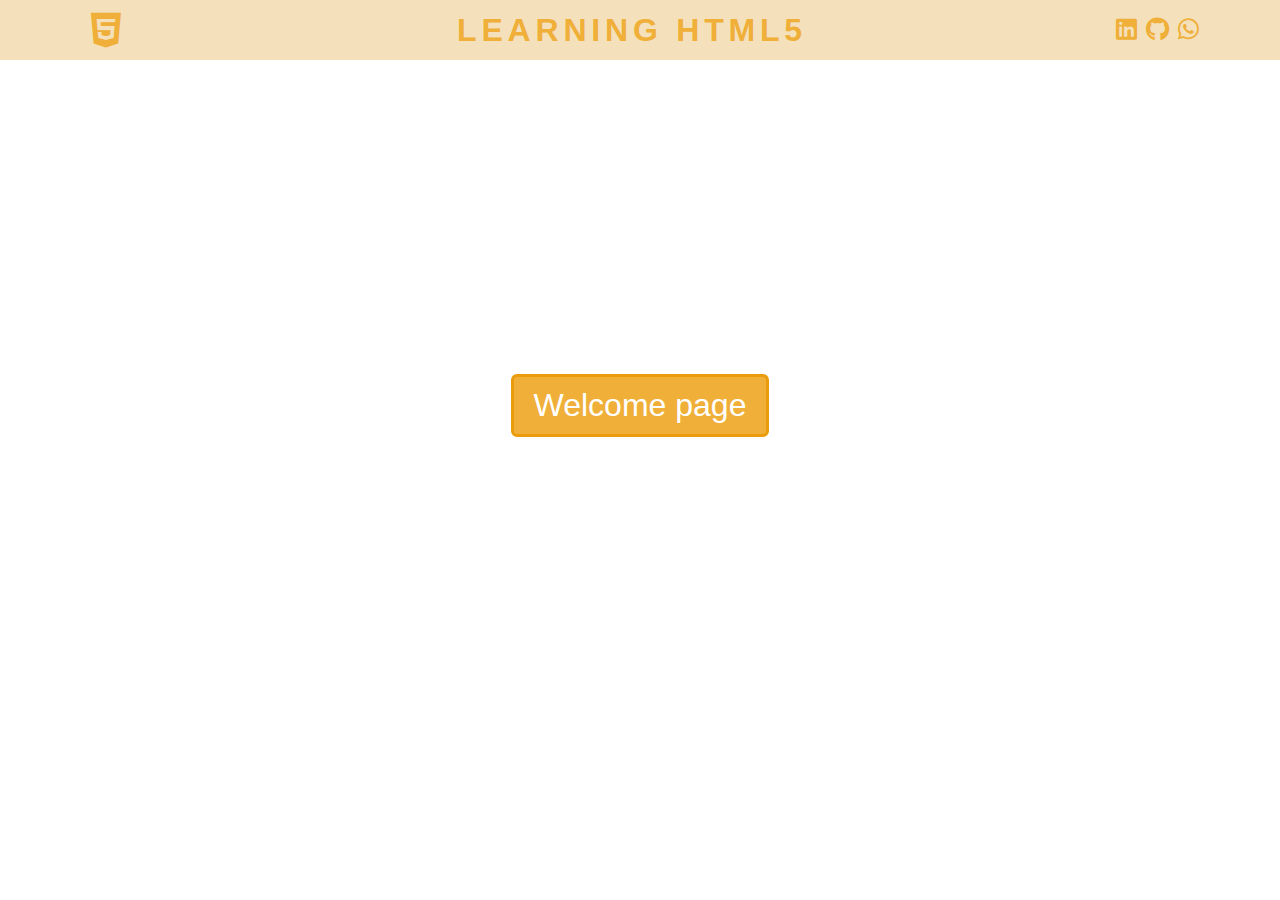
<file: welcome.html>
<!DOCTYPE html>
<html lang="es">
<head>
    <meta charset="UTF-8">
    <meta name="viewport" content="width=device-width, initial-scale=1.0">
    <title>welcome page</title>

    <!-- head icon (pc devices) -->
    <link rel="icon" href="./assets/favicon.png">
    <!-- head icon (movil devices) -->
    <link rel="apple-touch-icon" href="./assets/favicon.png">
    <!-- head theme color (movil devices) -->
    <meta name="theme-color" content="#FF6600">

    <!-- style icons -->
    <link 
      rel="stylesheet" 
      href="https://cdnjs.cloudflare.com/ajax/libs/font-awesome/6.3.0/css/all.min.css"
    >
    <!-- boostrap icons -->
    <link 
        rel="stylesheet" 
        href="https://cdn.jsdelivr.net/npm/bootstrap-icons@1.10.3/font/bootstrap-icons.css"
    >
    <!-- welcome style -->
    <link rel="stylesheet" href="./css/welcome.css">
    <!-- page style -->
    <link rel="stylesheet" href="./css/style.css">
</head>
<body>
    <!-- header -->
    <header class="header">
        <div class="left-icon">
            <a href="./index.html"><i class="fa-brands fa-html5"></i></a>
        </div>
        <div class="center-title">
            <h1>Learning HTML5</h1>
        </div>
        <nav class="right-icons">
            <ul class="nav-links">
                <li><a href="https://www.linkedin.com/in/jossid-ivan-daza-lobo-7544b711a/" target="_blank"><i class="fab fa-linkedin"></i></a></li>
                <li><a href="https://github.com/jivandaza" target="_blank"><i class="fab fa-github"></i></a></li>
                <li><a href="https://api.whatsapp.com/send?phone=573006586235" target="_blank"><i class="fab fa-whatsapp"></i></a></li>
            </ul>
        </nav>
    </header>

    <main>
<div class="center">
    <p>Welcome page</p>
</div>
    </main>
</body>
</html>
</file>
<file: css/welcome.css>
body {
    bottom: 0;
}
.center {
    display: grid;
    justify-content: center;
    align-items: center;
    height: 100%;
    height: 90vh;
}
.center p { 
    font-family: sans-serif;
    font-size: 2rem;
    padding: 10px 20px;
    border: medium solid rgb(234, 156, 12);
    border-radius: 6px;
    background-color: rgb(239, 175, 56);
    color: white;
}
.center p:hover {
    background-color: rgb(234, 156, 12);
    cursor: pointer;
}
</file>
<file: css/style.css>
:root {
    --text: #e0f7fa;
    --background: #263238; 
}

/*****? RESET *****/
html {
    box-sizing: border-box;
}
*, *:before, *:after {
    box-sizing: inherit;
}
body {
    margin: 0;
}


/*****? HEADER PAGE *****/
.header {
    display: flex;
    background-color: rgb(239, 175, 56);
    padding: 0 5%;
    position: fixed;
    width: 100%;
    top: 0;
    color: white;
    height: 60px;
    margin: 0;
    justify-content: space-between;
    align-items: center;
    z-index: 998;
}
.header:hover {
    background-color: rgb(244, 225, 188);
    color: rgb(239, 175, 56);
}
.left-icon {
    width: 100px;
    display: flex;
    justify-content: center;
    align-items: center;
}
.left-icon a {
    text-decoration: none;
    font-size: 40px;
    color: inherit;
    background-color: inherit;
    border-radius: 50%;
}
.left-icon * {
    display: flex;
    justify-content: center;
    align-items: center;
    border-radius: 50%;
}
.left-icon a:hover {
    opacity: .7;
}
.center-title {
    display: grid;
    justify-content: center;
    align-items: center;
    margin-top: 0;
    width: 100%;
}
.center-title h1 {
    font-size: 2rem;
    font-weight: bold;
    text-transform: uppercase;
    letter-spacing: .3rem;
    font-family: sans-serif;
    color: inherit;
    cursor: default;
}
.center-title h1:hover {
    opacity: .7;
}
.right-icons ul {
    width: 100px;
    padding-left: 0;
}
.right-icons li {
    display: inline-flex;
    margin-right: 5px;
}
.right-icons a {
    font-size: 1.5rem;
    list-style: none;
    color: inherit;
}
.right-icons a:hover {
    opacity: .7;
}

/*****? ARTICLES *****/
article {
    margin-top: 2%;
    margin-bottom: 2%;
    margin-left: 4%;
    margin-right: 4%;
}
main > article {
    border-radius: 20px;
    padding: 20px 0;
}
article * {
    margin-top: .8rem;
}
article h2 {
    margin-bottom: .8rem;
}

/*****? TITLES SECTIONS *****/
.title {
    display: flex;
    justify-content: center;
    align-items: center;
}
.title h2 {
    text-align: center;
    text-transform: uppercase;
    letter-spacing: .3rem;
    border-style: solid;
    padding-top: .5rem;
    padding-bottom: .5rem;
    width: 50%;
    border-color: rgb(239, 175, 56);
    border-width: .15rem;
    font-weight: bold;
    font-family: sans-serif;
    cursor:default;
    font-size: 1.2rem;

}
.title h2:hover {
    background: rgb(239, 175, 56);
    border-color: rgb(239, 175, 56);
}

/*****? FOOTER SECTION *****/
.footer-section{
    display: flex;
    justify-content: center;
    align-items: center;
}
.footer-section a {
    text-decoration: none;
    color: rgb(239, 175, 56);
    font-size: 40px;
    width: 100%;
    height: 100%;
    border: medium solid rgb(239, 175, 56);
    border-radius: .5rem;
    padding: 8px 0;
}
.footer-section i {
    margin-top: 4px;
}
.footer-section a:hover {
    opacity: 0.7;
    box-shadow:
        inset 0 -2em 2em rgba(0,0,0,0.1),
            0 0  0 2px rgb(239, 175, 56),
            0.2em 0.2em 1em rgba(0,0,0,0.3);;
    cursor: pointer;
}
.footer-section * {
    display: flex;
    justify-content: center;
    align-items: center;
}

/*****? HEADER TAGS *****/
.header-tags {
    display: grid;
    justify-content: center;
    align-items: center;
}
#header-tags {
    margin-top: 80px;
}
.header-tags 
h1, 
h2, 
h3, 
h4, 
h5, 
h6 {
    width: 100%;
    font-family: sans-serif;
    text-align: center;
    padding: 10px 20px;
} 
.header-tags h1 {
    color: white;
    background-color: rgb(239, 175, 56);
    font-size: 2rem;
    margin-bottom: 12.800px;
}
.header-tags h1:hover {
    color: rgb(239, 175, 56);
    cursor: default;
    background-color: rgb(244, 225, 188);
}
.header-tags h2 {
    color: white;
    background-color: rgb(239, 175, 56);
    margin-bottom: 12.800px;
}
.header-tags h2:hover {
    color: rgb(239, 175, 56);
    cursor: default;
    background-color: rgb(244, 225, 188);
}
.header-tags h3 {
    color: white;
    background-color: rgb(239, 175, 56);
    margin-bottom: 12.800px;
}
.header-tags h3:hover {
    color: rgb(239, 175, 56);
    cursor: default;
    background-color: rgb(244, 225, 188);
}
.header-tags h4 {
    color: white;
    background-color: rgb(239, 175, 56);
    margin-bottom: 12.800px;
}
.header-tags h4:hover {
    color: rgb(239, 175, 56);
    cursor: default;
    background-color: rgb(244, 225, 188);
}
.header-tags h5 {
    color: white;
    background-color: rgb(239, 175, 56);
    margin-bottom: 12.800px;
}
.header-tags h5:hover {
    color: rgb(239, 175, 56);
    cursor: default;
    background-color: rgb(244, 225, 188);
}
.header-tags h6 {
    color: white;
    background-color: rgb(239, 175, 56);
    margin-bottom: 12.800px;
}
.header-tags h6:hover {
    color: rgb(239, 175, 56);
    cursor: default;
    background-color: rgb(244, 225, 188);
}

/*****? BASIC TEXT LABELS *****/
.basic-text-labels {
    display: grid;
    justify-content: center;
    align-items: center;
}
.basic-text-labels p {
    background-color: rgb(239, 175, 56);
    color: white;
    border-radius: 6px;
    text-align: center;
    padding: 10px 20px;
}
.basic-text-labels p:hover {
    background-color: rgb(244, 225, 188);
    color: rgb(239, 175, 56);
    cursor: default;
}
.basic-text-labels mark {
    background-color: yellow;
    color: inherit;
    font-weight: bold;
}

/*****? SEMANTIC TEXT TAGS *****/
.semantic-text-tags {
    display: grid;
    justify-content: center;
    align-items: center;
}
.semantic-text-tags p, blockquote, cite {
    background-color: rgb(239, 175, 56);
    color: white;
    border-radius: 6px;
    text-align: center;
    padding: 10px 20px;
}
.semantic-text-tags p:hover {
    background-color: rgb(244, 225, 188);
    color: rgb(239, 175, 56);
    cursor: default;
}
.semantic-text-tags blockquote:hover {
    background-color: rgb(244, 225, 188);
    color: rgb(239, 175, 56);
    cursor: default;
}
.semantic-text-tags cite:hover {
    background-color: rgb(244, 225, 188);
    color: rgb(239, 175, 56);
    cursor: default;
}

/*****? JUMP TAGS *****/
.jump-tags {
    display: flex;
    justify-content: center;
    align-items: center;
}
.jump-tags p {
    width: 50%;
    background-color: rgb(239, 175, 56);
    color: white;
    border-radius: 6px;
    padding: 10px 20px;
}
.jump-tags p:hover {
    background-color: rgb(244, 225, 188);
    color: rgb(239, 175, 56);
    cursor: default;
}

/*****? FORMATTING TAGS *****/
.formatting-tags {
    display: grid;
    justify-content: center;
    align-items: center;
}
.formatting-tags .formatting-pre {
    margin: 0;
    background-color: rgb(239, 175, 56);
    color: white;
    border-radius: 6px;
    padding: 10px 20px;
}
.formatting-tags .formatting-pre:hover {
    background-color: rgb(244, 225, 188);
    color: rgb(239, 175, 56);
    cursor: default;
}
.formatting-tags .formatting-code {
    margin: 0;
    background-color: rgb(239, 175, 56);
    color: white;
    border-radius: 6px;
    padding: 10px 20px;
    text-align: center;
}
.formatting-tags .formatting-code:hover {
    background-color: rgb(244, 225, 188);
    color: rgb(239, 175, 56);
    cursor: default;
}
.formatting-code-js {
    padding-left: 0;
    margin: 0;
}
.formatting-code-js span {
    background-color: rgb(16, 16, 16);
}

/*****? STRUCTURAL SEMANTIC TAGS *****/
.structural-semantic-tags {
    display: grid;
    justify-content: center;
    align-items: center;
}
.structural-semantic-tags > * {
    background-color: rgb(239, 175, 56);
    color: white;
    text-align: center;
    border-radius: 6px;
    padding: 10px 20px;
}
.structural-semantic-tags > *:hover {
    background-color: rgb(244, 225, 188);
    color: rgb(239, 175, 56);
    cursor: default;
}
#structural-semantic-tags .structural-semantic-tags > article {
    margin-bottom: 0;
    margin-left: 0;
    margin-right: 0;
    background-color: rgb(239, 175, 56);
    color: white;
} 

/*****? BLOCK TAGS VS INLINE TAGS *****/
.block-inline-tags > div {
    color: white;
    text-align: center;
    border-radius: 6px;
    padding: 10px 20px;
    margin-bottom: .8rem;
}
.block-inline-tags > div:hover {
    opacity: .7;
    cursor: default;
}
.block-inline-tags > span {
    margin-top: .8rem;
    color: white;
    border-radius: 6px;
    padding: 10px 20px;
}
.block-inline-tags > span:hover {
    opacity: .7;
    cursor: default;
}

/*****? IMAGE LABEL *****/
.image-label{
    display: grid;
    justify-content: center;
    align-items: center;
}
.image-label img {
    max-width: 100%;
    height: auto;
}
.image-label img:hover {
    opacity: .7;
    cursor: default;
}

/*****? FIGURE LABEL *****/
.figure-label {
    display: grid;
    justify-content: center;
    align-items: center;
}
.figure-label img {
    max-width: 100%;
    height: auto;
}
.figure-label img:hover {
    opacity: .7;
    cursor: default;
}
.figure-label figure {
    margin: 0;
}
.figure-label figcaption {
    background-color: rgb(239, 175, 56);
    margin-top: 0;
    color: white;
    text-align: center;
    border-radius: 6px;
    padding: 10px 20px;
}
.figure-label figcaption:hover {
    background-color: rgb(244, 225, 188);
    color: rgb(239, 175, 56);
    cursor: default;
}

/*****? ORDERED LIST *****/
.ordered-lists {
    display: grid;
    justify-content: center;
    align-items: center;
}
.ordered-lists ol {
    background-color: rgb(239, 175, 56);
    color: white;
    border-radius: 6px;
    padding-right: 8px;
}
.ordered-lists ol:hover {
    background-color: rgb(244, 225, 188);
    color: rgb(239, 175, 56);
    cursor: default;
}
.ordered-lists li:last-child{
    margin-bottom: 0.8rem;
}
.ordered-lists li:hover {
    font-weight: bold;
}

/*****? UNORDERED LIST *****/
.unordered-lists {
    display: grid;
    justify-content: center;
    align-items: center;
}
.unordered-lists ul {
    background-color: rgb(239, 175, 56);
    color: white;
    border-radius: 6px;
    padding-right: 8px;
}
.unordered-lists ul:hover {
    background-color: rgb(244, 225, 188);
    color: rgb(239, 175, 56);
    cursor: default;
}
.unordered-lists li:last-child{
    margin-bottom: 0.8rem;
}
.unordered-lists li:hover {
    font-weight: bold;
}

/*****? DEFINITION LIST *****/
.definition-lists {
    display: grid;
    justify-content: center;
    align-items: center;
}
.definition-lists dl {
    background-color: rgb(239, 175, 56);
    color: white;
    border-radius: 6px;
    padding: 10px 20px;
}
.definition-lists dl:hover {
    background-color: rgb(244, 225, 188);
    color: rgb(239, 175, 56);
    cursor: default;
}
.definition-lists dd {
    font-weight: bold;
    margin-bottom: .8rem;
}

/*****? TABLES *****/
.tables {
    display: grid;
    justify-content: center;
    align-items: center;
}
.tables table {
    border-radius: 6px;
    background-color: rgb(239, 175, 56);
    color: white;
}
.tables td {
    text-align: center;
    padding: 10px 20px;
}
.tables td:hover {
    background-color: rgb(244, 225, 188);
    color: rgb(239, 175, 56);
    cursor: default;
}
.tables tr:first-child{
    font-weight: initial;
    background-color: rgb(234, 156, 12);
    border: 2px solid;
    font-weight: bold;
}
table:nth-child(2) tbody tr:nth-child(1) {
    background-color: rgb(239, 175, 56);
    color: white;
    font-weight: normal;
}
.tables th {
    padding: 10px;
    font-weight: bold;
    font-family: sans-serif;
    background-color: rgb(234, 156, 12);
    color: white;
    cursor: default;
}
.tables th:hover {
    background-color: rgb(239, 175, 56);
    
}

/*****? LINKS *****/
.links {
    display: grid;
    justify-content: center;
    align-items: center;
}
.links a {
    text-align: center;
    padding: 15px 15px;
    text-decoration: none;
    border-radius: 20px;
    background-color: rgb(239, 175, 56);
    color: white;
}
.links a:first-child:hover {
    background-color: inherit;
    color: rgb(239, 175, 56);
    font-weight: bold;
}
.links a:nth-child(2):hover {
    background-color: inherit;
    color: rgb(239, 175, 56);
    border: medium solid rgb(239, 175, 56);
    font-weight: bold;
}
.links a:nth-child(3):hover {
    color: rgb(239, 175, 56);
    font-weight: bold;
    opacity: .7;
}
.links a:nth-child(4) {
    background-color: inherit;
    color: rgb(239, 175, 56);
}
.links a:nth-child(4):hover {
    background-color: inherit;
    color: rgb(239, 175, 56);
    font-weight: bold;
}
.links a:nth-child(5) {
    background-color: inherit;
    color: rgb(239, 175, 56);
}
.links a:nth-child(5):hover {
    background-color: rgb(239, 175, 56);
    color: white;
    font-weight: bold;
}
.links a:nth-child(6) {
    background-color: inherit;
    color: rgb(239, 175, 56);
}
.links a:nth-child(6):hover {
    background-color: inherit;
    font-weight: bold;
    border: medium solid rgb(239, 175, 56);
}

/*****? INTERACTIVE ELEMENTS *****/
.interactive-elements {
    display: grid;
    justify-content: center;
    align-items: center;
}
.interactive-elements button {
    padding: 10px 20px;
    background-color: rgb(239, 175, 56);
    color: white;
    border: 0;
}
.interactive-elements button:hover {
    background-color: inherit;
    color: rgb(239, 175, 56);
    font-weight: bold;
    border: thin solid rgb(239, 175, 56);
    cursor: pointer;
}
.interactive-elements summary {
    padding: 10px 20px;
    border: thin solid rgb(239, 175, 56);
    background-color: inherit;
    cursor: pointer;
    color: rgb(239, 175, 56);
}
.interactive-elements summary:hover {
    background-color: rgb(239, 175, 56);
    color: white;
}
.interactive-elements details {
    text-align: center;
}
.interactive-elements summary {
    text-align: start;
}
.interactive-elements dialog {
    display: none;
}
.interactive-elements h3 {
    padding: 10px 0;
    color: rgb(239, 175, 56);
}
.interactive-elements p {
    padding: 10px 0;
    color: rgb(239, 175, 56);
}
.interactive-elements img {
    width: 100%;
}

/*****? AUDIO AND VIDEO *****/
.audio-video {
    display: grid;
    justify-content: center;
    align-items: center;
}
.audio-video audio {
    display: grid;
    justify-content: center;
    align-items: center;
}
.audio-video video {
    max-width: 100%;
    height: auto;
}

/*****? IFRAMES *****/
.iframes {
    display: grid;
    justify-content: center;
    align-items: center;
}
.iframes iframe {
    width: 800px;
}

/*****? FORMS *****/
.forms {
    display: grid;
    justify-content: center;
    align-items: center;
}
.forms h3 {
    width: 40%;
    color: rgb(239, 175, 56);
    text-transform: capitalize;
    letter-spacing: .3rem;
    border-bottom: medium solid rgb(239, 175, 56);
}
.forms h3:hover {
    background-color: rgb(239, 175, 56);
    color: white;
    cursor: default;
}
.forms input {
    padding: 5px 6px;
    border: thin solid rgb(239, 175, 56);
    border-radius: 8px;
    background-color: inherit;
    color: rgb(239, 175, 56);
}
.forms input[i] {
    padding: 2px 5px;
}
.forms input::placeholder {
    color: rgb(239, 175, 56);
}
.forms input:hover {
    background-color: rgb(239, 175, 56);
    color: white;
}
.forms input:hover::placeholder {
    color: white;
}
.forms input:focus {
    outline: 0;
}
.forms input[type="button"] {
    padding: 10px 0;
    cursor: pointer;
}
.forms input[type="submit"] {
    padding: 10px 8px;
    cursor: pointer;
}
.forms input[type="reset"] {
    padding: 10px 8px;
    cursor: pointer;
}
.forms input[type="checkbox"] {
    background-color: rgb(239, 175, 56);
}
.forms input[type="file"] {
    padding: 10px 10px;
    cursor: pointer;
}
.forms textarea {
    border: thin solid rgb(239, 175, 56);
    color: rgb(239, 175, 56);
    background-color: inherit;
}
.forms textarea::placeholder {
    color: rgb(239, 175, 56);
}
.forms textarea:hover {
    background-color: rgb(239, 175, 56);
    color: white;
}
.forms textarea:hover::placeholder {
    color: white !important;
}
.forms textarea:focus {
    outline: 0;
}
.forms select {
    border: thin solid rgb(239, 175, 56);
    color: rgb(239, 175, 56);
    background-color: inherit;
}
.forms select:hover {
    background-color: rgb(239, 175, 56);
    color: white;
}
.forms form {
    width: 60%;
    padding: 5px 12px;
    border: thin solid rgb(239, 175, 56);
}
.forms label {
    color: rgb(239, 175, 56);
}
.forms label:hover {
    opacity: .7;
}
.forms form > label {
    display: block;
}
.forms form > input {
    margin-top: 0;
}
.forms form > input[type="text"], 
input[type="email"],
input[type="password"],
textarea {
    width: 100%;
}
.forms form > input[type="submit"] {
    display: block;
    margin-top: 12px;
    width: 100%;
    background-color: rgb(239, 175, 56);
    color: white;
    border-radius: 8px;
}
.forms form > input[type="submit"]:hover {
    background-color: rgb(244, 225, 188);
    color: rgb(239, 175, 56);
    border: thin solid rgb(239, 175, 56);
}
.forms form > input[type="reset"] {
    display: block;
    margin: 12px 0;
    width: 100%;
    background-color: inherit;
    color: rgb(239, 175, 56);
    border-radius: 8px;
}
.forms form > input[type="reset"]:hover {
    background-color: rgb(239, 175, 56);
    color: white;
}
.forms form > p {
    margin: 0;
    color: black;
}
.forms form > select {
    margin-bottom: .8rem;
}
.forms .form-update > label {
    display: inline;
    color: black;
}
.forms .form-update > input[type="radio"] {
    margin: .8rem 0;
}
.forms form:last-child > input {
    margin-top: .8rem;
}

/*****? DATA ATTRIBUTES *****/
.data-attributes {
    display: grid;
    justify-content: center;
    align-items: center;
}
.data-attributes ul {
    background-color: rgb(239, 175, 56);
    color: white;
    border-radius: 6px;
    padding-right: 8px;
}
.data-attributes ul:hover {
    background-color: rgb(244, 225, 188);
    color: rgb(239, 175, 56);
    cursor: default;
}
.data-attributes li:last-child{
    margin-bottom: 0.8rem;
}
.data-attributes li:hover {
    font-weight: bold;
}   

/*****? FOOTER *****/
.footer {
    display: grid;
    justify-content: center;
    align-items: center;
    background-color: inherit;
    color: rgb(239, 175, 56);
    border-top: thin solid rgb(239, 175, 56);
}
.footer:hover {
    background-color: rgb(239, 175, 56);
    color: white;
}
.footer ul {
    list-style: none;
    padding-inline-start: 0;
    display: flex;
    justify-content: center;
    align-items: center;
    margin: 15px 0;
}
.footer li {
    display: inline;
    font-size: 1rem;
    margin: 0 10px;
}
.footer a {
    font-size: 1.5rem;
    text-decoration: none;
    color: inherit;
}
.footer a:hover {
    color: rgb(244, 225, 188);
}
.footer p {
    margin: 15px 0;
}
.footer p:hover {
    cursor: pointer;
    color: rgb(244, 225, 188);
}
</file>
